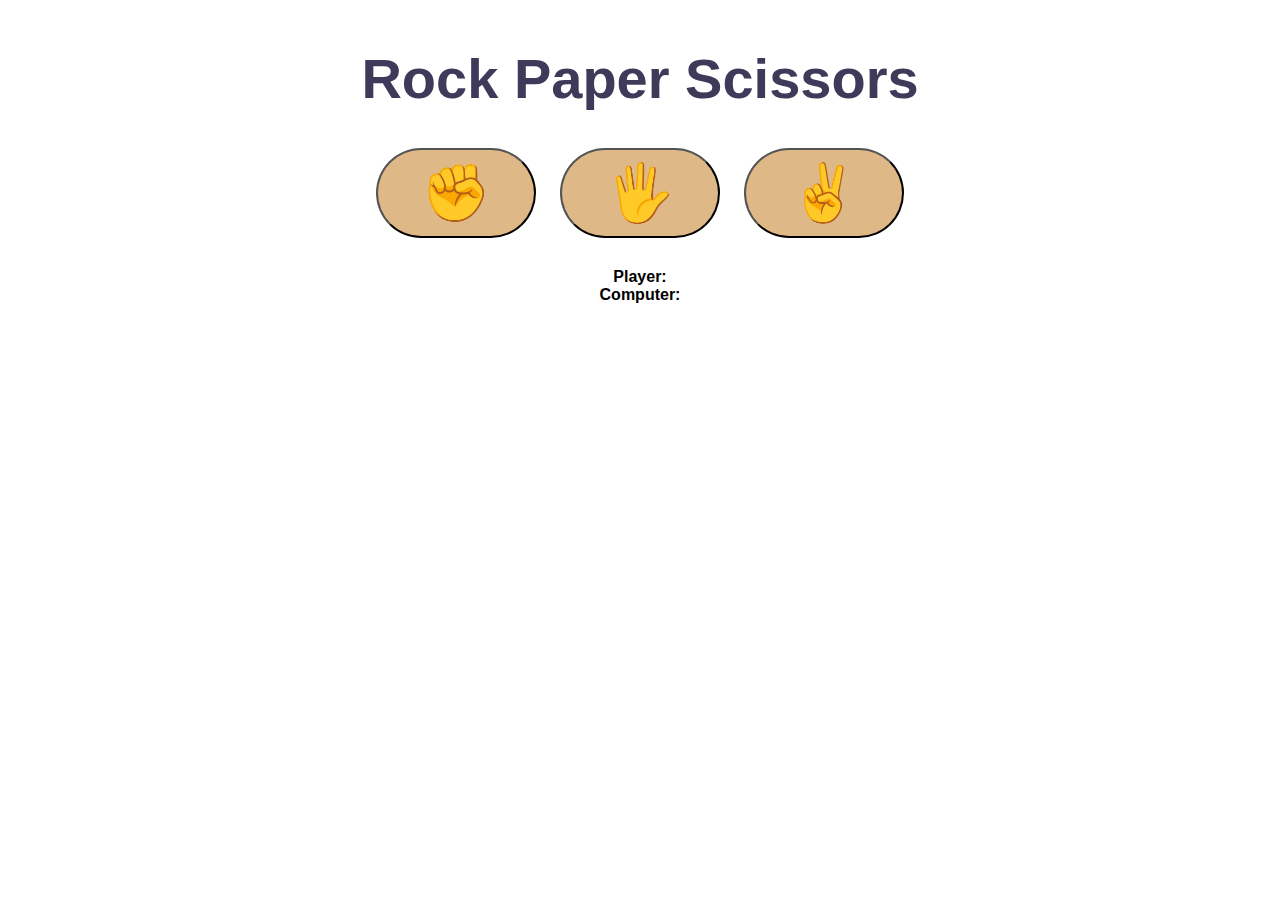
<file: index.html>
<!DOCTYPE html>
<html lang="en">
<head>
    <meta charset="UTF-8">
    <meta name="viewport" content="width=device-width, initial-scale=1.0">
    <title>Rock Paper Scirrsors with UI</title>
    <link rel="stylesheet" href="style.css">
    
</head>


<body>
    <h1 class="title">Rock Paper Scissors</h1>

    <div class="choices">
        <button onclick="playGame('rock')">✊</button>
        <button onclick="playGame('paper')">🖐️</button>
        <button onclick="playGame('scissors')">✌️</button> 
    </div>
    
    <div id="playerDisplay">Player: </div>
    <div id="computerDisplay">Computer: </div>
    <div id="resultDisplay"></div>
    
    
    <script src="main.js"></script>
</body>
<script>

</script>

</html>
</file>
<file: style.css>
body{
    font-family: Arial, Helvetica, sans-serif;
    font-weight: bold;
    display:flex;
    align-items: center;
    flex-direction: column;

}

h1{
    font-size: 3.5rem;
    color: rgb(63, 58, 90);
}
.choices{
    margin-bottom: 30px;
}

.choices button{
    font-size: 3.5rem;
    min-width: 160px;
    margin: 0 10px;
    border-radius: 250px;
    background-color: burlywood;
    padding: 10px;
    cursor: pointer;
    transition:background-color 0.5s ease;
}

#resultDisplay{
    font-size: 3rem;
}
</file>
